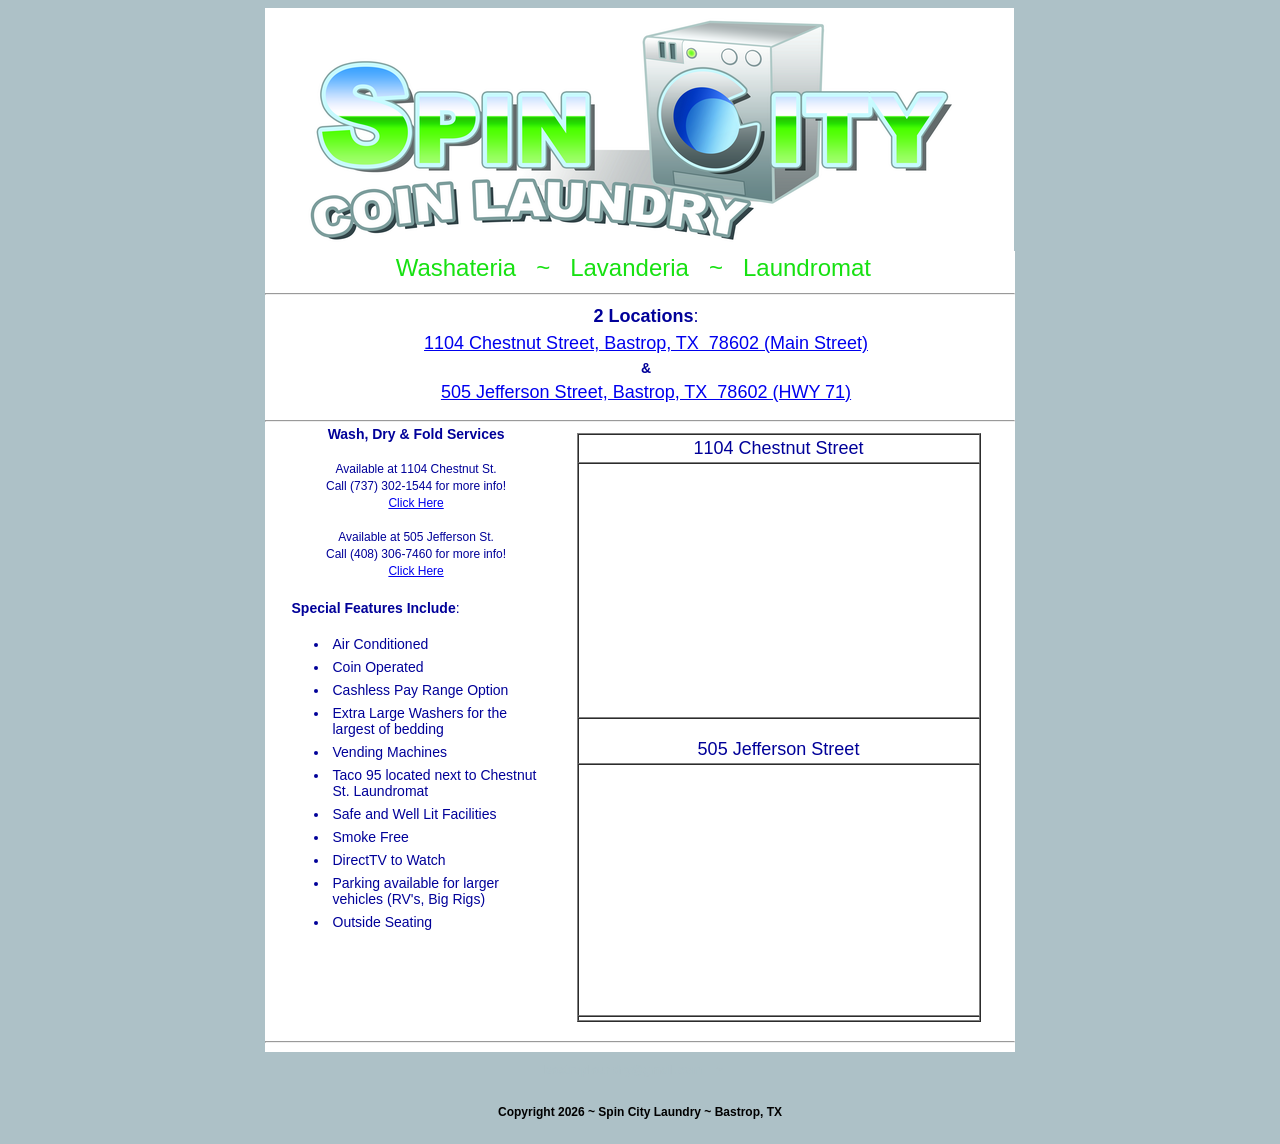
<file: index.html>
<!DOCTYPE html PUBLIC "-//W3C//DTD XHTML 1.0 Transitional//EN" "http://www.w3.org/TR/xhtml1/DTD/xhtml1-transitional.dtd">
<html xmlns="http://www.w3.org/1999/xhtml"><!-- InstanceBegin template="/Templates/template2.dwt" codeOutsideHTMLIsLocked="false" -->
<head>
<meta http-equiv="Content-Type" content="text/html; charset=iso-8859-1" />
<!-- InstanceBeginEditable name="doctitle" -->
<title>Spin City Laundry in Bastrop, TX | Laundromat | Washateria | Lavanderia | Laundrymat  | Texas</title>
 <meta name="description" content="Laundromat in Bastrop,Tx has two locations on Chestnut St. and Jefferson St. Spin City Wash House and Spin City Wash Shed are coin operated facilities with large capacity washers." />
    <meta name="keywords" content="laundromat, laundrymat, bastrop, tx, washateria, Lavanderia, texas, smithville, bastrop state park, city hall, firemans park, spin city, pinball, wash dry and fold, ice machine, wash shed, wash house, pay range" />
    <meta name="copyright" content="Spin City Laundry" />
    <meta name="author" content="Spin City Laundry" />
    <meta name="email" content="bastroplaundry@gmail.com" />
    <meta name="Robots" content="INDEX,FOLLOW" />
    <meta name="Revisit-after" content="1 Day" />
<!-- InstanceEndEditable --><!-- InstanceBeginEditable name="head" -->
<style type="text/css">
<!--
.space1 {
	font-size: 1px;
}
li {
	padding-top: 1px;
	padding-left: 1px;
}
-->
</style><!-- InstanceEndEditable -->
<script type="text/javascript">

  var _gaq = _gaq || [];
  _gaq.push(['_setAccount', 'UA-18500056-1']);
  _gaq.push(['_trackPageview']);

  (function() {
    var ga = document.createElement('script'); ga.type = 'text/javascript'; ga.async = true;
    ga.src = ('https:' == document.location.protocol ? 'https://ssl' : 'http://www') + '.google-analytics.com/ga.js';
    var s = document.getElementsByTagName('script')[0]; s.parentNode.insertBefore(ga, s);
  })();

</script>

<link href="css.css" rel="stylesheet" type="text/css" />
<style type="text/css">
<!--
.style1 {color: #ADC1C7}
-->
</style>
</head>

<body>
<table width="750" border="0" align="center" cellpadding="0" cellspacing="0">
  <tr>
    <td><a href="index.html"><img src="spin-city-logo-750w.png" alt="Bastrop Texas Spin City Laundromat logo" width="749" height="243" border="0" /></a></td>
  </tr>
  <tr>
    <td bgcolor="#FFFFFF"><div align="center" class="blu_14">
      <p class="grn_24">Washateria&nbsp;&nbsp;&nbsp;~&nbsp;&nbsp;&nbsp;Lavanderia&nbsp;&nbsp;&nbsp;~&nbsp;&nbsp;&nbsp;Laundromat&nbsp;&nbsp; </p>
      </div></td>
  </tr>
  <tr>
    <td bgcolor="#FFFFFF"><hr align="center" class="hrgreen" /></td>
  </tr>
  <tr>
    <td bgcolor="#FFFFFF"><table width="750" border="0" cellpadding="0" cellspacing="0">
      
      <tr>
        <td width="12" bgcolor="#FFFFFF">&nbsp;</td>
        <td width="738" bgcolor="#FFFFFF" class="blu_14"><div align="center">
          <table width="649" border="0" cellpadding="0" cellspacing="0">
            <tr>
              <td><div align="center">
                <p class="blu_18"><strong>2 Locations</strong>:</p>
              </div></td>
            </tr>
            <tr>
              <td width="510"><p align="center" class="blu_18"><a href="https://www.google.com/maps/place/1104+Chestnut+St,+Bastrop,+TX+78602/@30.11083,-97.314589,17z/data=!3m1!4b1!4m2!3m1!1s0x86449a5bf744370d:0xc45e9b1316b6f571" target="_blank">1104 Chestnut Street, Bastrop, TX&nbsp; 78602 (Main Street)</a> </p></td>
            </tr>
            <tr>
              <td><p align="center"><strong>&amp;</strong></p></td>
            </tr>
            <tr>
              <td><p align="center" class="blu_18"><a href="https://www.google.com/maps/place/505+Jefferson+St,+Bastrop,+TX+78602/@30.1058967,-97.315977,17z/data=!3m1!4b1!4m2!3m1!1s0x86449a5a7ab79ca1:0x41ade362d022eda3" target="_blank">505 Jefferson Street, Bastrop, TX&nbsp; 78602 (HWY 71)</a> </p></td>
            </tr>
          </table>
          <p class="spacer_5">&nbsp;&nbsp;&nbsp;&nbsp; </p>
        </div></td>
        </tr>
      <tr>
        <td colspan="2" bgcolor="#FFFFFF" class="spacer_1">&nbsp;&nbsp;&nbsp;&nbsp;          <hr class="hrgreen" /></td>
        </tr>
      <tr>
        <td>&nbsp;</td>
        <td><!-- InstanceBeginEditable name="main" -->
          <table border="0" align="center" cellpadding="0" cellspacing="0">
            <tr>
              <td width="265" valign="top"><span class="space1">&nbsp;&nbsp;&nbsp;&nbsp;&nbsp;&nbsp;&nbsp;&nbsp;&nbsp;&nbsp;&nbsp;&nbsp;&nbsp;&nbsp;&nbsp;&nbsp;&nbsp;&nbsp;&nbsp;&nbsp; </span>
                <table border="0" cellspacing="0" cellpadding="0">
                <tr>
                  <td width="258" valign="top"><p align="center" class="blu_14"><strong>Wash, Dry &amp; Fold Services</strong></p>
                    <p align="center" class="blu_12">&nbsp;</p>
                    <p align="center" class="blu_12">Available at 1104 Chestnut St.</p>
                    <p align="center" class="blu_12">Call (737) 302-1544 for more info! </p>
                    <p align="center" class="blu_12"><a href="chestnutwashdryfold.html" target="_blank">Click Here</a> </p>
                    <p align="center" class="blu_12">&nbsp;</p>
                    <p align="center" class="blu_12">Available at 505 Jefferson St.</p>
                    <p align="center" class="blu_12">Call (408) 306-7460 for more info!</p>
                    <p align="center" class="blu_12"><a href="washdryfold.html">Click Here</a> </p>
                    <p class="blu_14">&nbsp;</p>
                    <p class="blu_14"><strong>Special Features Include</strong>:</p>
                    <ul>
                      <li class="blu_14">
                        <p>Air Conditioned</p>
                      </li>
                      <li class="blu_14">
                        <p>Coin Operated</p>
                      </li>
                      <li class="blu_14"><p>Cashless Pay Range Option</p></li>
                      <li class="blu_14">
                        <p>Extra Large Washers for the largest of bedding</p>
                      </li>
                      <li class="blu_14">
                        <p>Vending Machines</p>
                      </li>
                      <li class="blu_14">
                        <p>Taco 95 located next to Chestnut St. Laundromat</p>
                      </li>
                      <li class="blu_14">
                        <p>Safe and Well Lit Facilities</p>
                      </li>
                      <li class="blu_14">
                        <p>Smoke Free</p>
                      </li>
                      <li class="blu_14">
                        <p>DirectTV to Watch </p>
                      </li>
                      <li class="blu_14">
                        <p>Parking available for larger vehicles (RV's, Big Rigs) </p>
                      </li>
                      <li class="blu_14">
                        <p>Outside Seating</p>
                      </li>
                      </ul>
                    </td>
                  <td width="10">&nbsp;</td>
                </tr>
              </table>
                <p class="blu_14">&nbsp;</p>                </td>
              <td width="450" valign="top"><p class="spacer_5">&nbsp;</p>
                <table border="1" align="center" cellpadding="0" cellspacing="0">
                <tr bordercolor="#17E112">
                  <td valign="top"><p align="center" class="blu_18">1104 Chestnut Street</p></td>
                </tr>
                <tr bordercolor="#17E112">
                  <td valign="top"><p align="center" class="spacer_5"> 
                    <div class="mapouter"><div class="gmap_canvas"><div class="mapouter"><div class="gmap_canvas"><iframe width="400" height="250" id="gmap_canvas" src="https://maps.google.com/maps?q=1104%20chestnut%20st%20bastrop%20tx&t=&z=15&ie=UTF8&iwloc=&output=embed" frameborder="0" scrolling="no" marginheight="0" marginwidth="0"></iframe><a href="https://123movies-to.org"></a><br><style>.mapouter{position:relative;text-align:right;height:250px;width:400px;}</style><a href="https://www.embedgooglemap.net"></a><style>.gmap_canvas {overflow:hidden;background:none!important;height:250px;width:400px;}</style></div></div>
<a href="https://123movies-to.org"></a><br>
<a href="https://www.embedgooglemap.net"></a></div>
                    </div></td>
                </tr>
                <tr>
                  <td valign="top"><div align="center">
                    <p class="blu_12">&nbsp;&nbsp;</p>
                    <p class="blu_18">505 Jefferson Street</p>
                    </div></td>
                </tr>
                <tr bordercolor="#17E112">
                  <td valign="top"><div class="mapouter"><div class="gmap_canvas"><iframe width="400" height="250" id="gmap_canvas" src="https://maps.google.com/maps?q=505%20jefferson%20st%20bastrop%20tx&t=&z=15&ie=UTF8&iwloc=&output=embed" frameborder="0" scrolling="no" marginheight="0" marginwidth="0"></iframe><a href="https://123movies-to.org"></a><br><style>.mapouter{position:relative;text-align:right;height:250px;width:400px;}</style><a href="https://www.embedgooglemap.net"></a><style>.gmap_canvas {overflow:hidden;background:none!important;height:250px;width:400px;}</style></div></div></td>
                </tr>
                <tr bordercolor="#17E112">
                  <td valign="top"><p class="space1">
                    </p>
</p>
                    
                    <p align="center"></p></td>
                </tr>
              </table></td>
            </tr>
          </table>
          <p class="spacer_5">&nbsp;</p>
          <!-- InstanceEndEditable --></td>
      </tr>
      
      <tr>
        <td colspan="2"><hr align="center" class="hrgreen" /></td>
        </tr>
      <tr>
        <td colspan="2" class="spacer_1">&nbsp;&nbsp;&nbsp;&nbsp;                                                                       &nbsp; </td>
        </tr>
    </table></td>
  </tr>
</table>
<p align="center" class="spacer_5">&nbsp;&nbsp;&nbsp;&nbsp;&nbsp;&nbsp;&nbsp;&nbsp;&nbsp;&nbsp;&nbsp;&nbsp;&nbsp;&nbsp;&nbsp;&nbsp;&nbsp;&nbsp;&nbsp;&nbsp;&nbsp;&nbsp;&nbsp;&nbsp;&nbsp;&nbsp;&nbsp;&nbsp;&nbsp;&nbsp;&nbsp;&nbsp; </p>
<p align="center" class="copyright style1">bastroplaundry@gmail.com&nbsp;&nbsp;&nbsp;&nbsp;~&nbsp;&nbsp;&nbsp;&nbsp;</p>
<p align="center" class="copyright">&nbsp;</p>
<p align="center" class="spacer_5">&nbsp;&nbsp;&nbsp; </p>
<p align="center" class="copyright">Copyright 2026 ~ Spin City Laundry ~ Bastrop, TX</p>
<p align="center" class="copyright">&nbsp;</p>
</body>
<!-- InstanceEnd --></html>
</file>
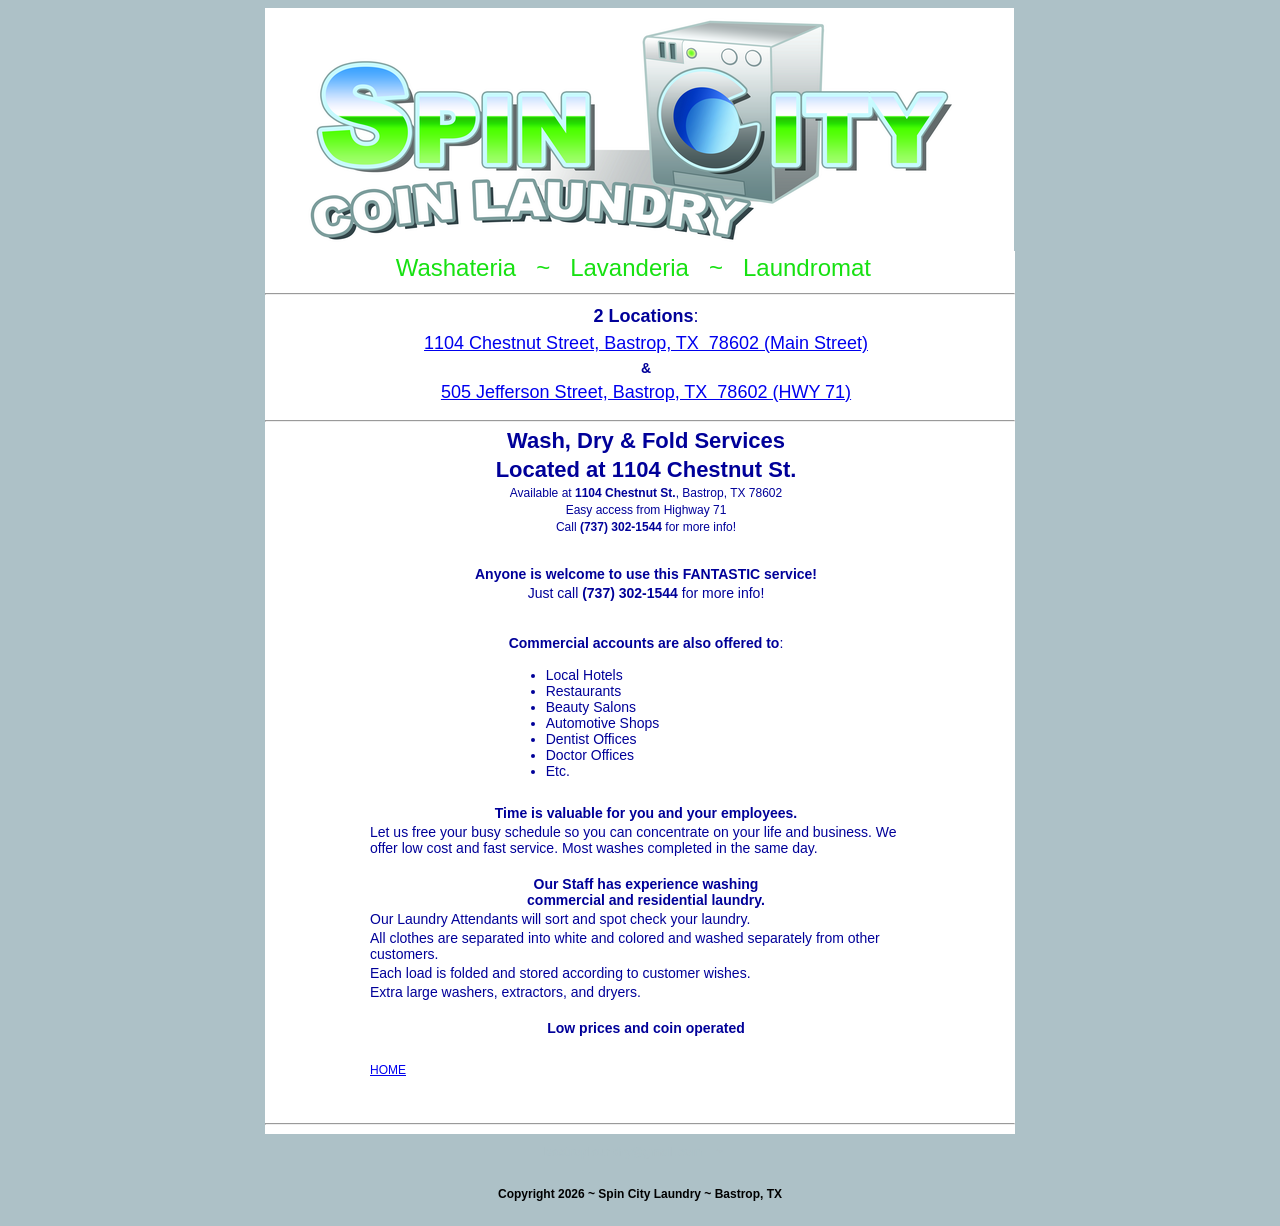
<file: chestnutwashdryfold.html>
<!DOCTYPE html PUBLIC "-//W3C//DTD XHTML 1.0 Transitional//EN" "http://www.w3.org/TR/xhtml1/DTD/xhtml1-transitional.dtd">
<html xmlns="http://www.w3.org/1999/xhtml"><!-- InstanceBegin template="Templates/template2.dwt" codeOutsideHTMLIsLocked="false" -->
<head>
<meta http-equiv="Content-Type" content="text/html; charset=iso-8859-1" />
<!-- InstanceBeginEditable name="doctitle" -->
<title>Spin City Laundry in Bastrop, TX | Wash, Dry and Fold</title>
<meta name="description" content="Laundromat in Bastrop,Tx located at 1104 Chestnut St. is a coin operated facility with large capacity washers and offers a Wash, Dry and Fold service for Commercial and Residential customers." />
    <meta name="keywords" content="laundromat, laundrymat, bastrop, tx, wash dry and fold, commercial services, washateria, Lavanderia, texas, smithville, bastrop state park, spin city, pinball, pay range" />
    <meta name="copyright" content="Spin City Laundry" />
    <meta name="author" content="Spin City Laundry" />
    <meta name="email" content="bastroplaundry@gmail.com" />
    <meta name="Robots" content="INDEX,FOLLOW" />
    <meta name="Revisit-after" content="1 Day" />
<!-- InstanceEndEditable --><!-- InstanceBeginEditable name="head" --><!-- InstanceEndEditable -->
<script type="text/javascript">

  var _gaq = _gaq || [];
  _gaq.push(['_setAccount', 'UA-18500056-1']);
  _gaq.push(['_trackPageview']);

  (function() {
    var ga = document.createElement('script'); ga.type = 'text/javascript'; ga.async = true;
    ga.src = ('https:' == document.location.protocol ? 'https://ssl' : 'http://www') + '.google-analytics.com/ga.js';
    var s = document.getElementsByTagName('script')[0]; s.parentNode.insertBefore(ga, s);
  })();

</script>

<link href="css.css" rel="stylesheet" type="text/css" />
<style type="text/css">
<!--
.style1 {color: #ADC1C7}
-->
</style>
</head>

<body>
<table width="750" border="0" align="center" cellpadding="0" cellspacing="0">
  <tr>
    <td><a href="index.html"><img src="spin-city-logo-750w.png" alt="Bastrop Texas Spin City Laundromat logo" width="749" height="243" border="0" /></a></td>
  </tr>
  <tr>
    <td bgcolor="#FFFFFF"><div align="center" class="blu_14">
      <p class="grn_24">Washateria&nbsp;&nbsp;&nbsp;~&nbsp;&nbsp;&nbsp;Lavanderia&nbsp;&nbsp;&nbsp;~&nbsp;&nbsp;&nbsp;Laundromat&nbsp;&nbsp; </p>
      </div></td>
  </tr>
  <tr>
    <td bgcolor="#FFFFFF"><hr align="center" class="hrgreen" /></td>
  </tr>
  <tr>
    <td bgcolor="#FFFFFF"><table width="750" border="0" cellpadding="0" cellspacing="0">
      
      <tr>
        <td width="12" bgcolor="#FFFFFF">&nbsp;</td>
        <td width="738" bgcolor="#FFFFFF" class="blu_14"><div align="center">
          <table width="649" border="0" cellpadding="0" cellspacing="0">
            <tr>
              <td><div align="center">
                <p class="blu_18"><strong>2 Locations</strong>:</p>
              </div></td>
            </tr>
            <tr>
              <td width="510"><p align="center" class="blu_18"><a href="https://www.google.com/maps/place/1104+Chestnut+St,+Bastrop,+TX+78602/@30.11083,-97.314589,17z/data=!3m1!4b1!4m2!3m1!1s0x86449a5bf744370d:0xc45e9b1316b6f571" target="_blank">1104 Chestnut Street, Bastrop, TX&nbsp; 78602 (Main Street)</a> </p></td>
            </tr>
            <tr>
              <td><p align="center"><strong>&amp;</strong></p></td>
            </tr>
            <tr>
              <td><p align="center" class="blu_18"><a href="https://www.google.com/maps/place/505+Jefferson+St,+Bastrop,+TX+78602/@30.1058967,-97.315977,17z/data=!3m1!4b1!4m2!3m1!1s0x86449a5a7ab79ca1:0x41ade362d022eda3" target="_blank">505 Jefferson Street, Bastrop, TX&nbsp; 78602 (HWY 71)</a> </p></td>
            </tr>
          </table>
          <p class="spacer_5">&nbsp;&nbsp;&nbsp;&nbsp; </p>
        </div></td>
        </tr>
      <tr>
        <td colspan="2" bgcolor="#FFFFFF" class="spacer_1">&nbsp;&nbsp;&nbsp;&nbsp;          <hr class="hrgreen" /></td>
        </tr>
      <tr>
        <td>&nbsp;</td>
        <td><!-- InstanceBeginEditable name="main" -->
          <table width="580" border="0" align="center">
            <tr>
              <td>&nbsp;</td>
              <td><p align="center" class="blu_22"><strong>Wash, Dry &amp; Fold Services</strong></p>
                <p align="center" class="blu_22"><strong>Located at 1104 Chestnut St. </strong></p>
                <p align="center" class="blu_12">Available at <strong>1104 Chestnut St.</strong>, Bastrop, TX 78602 </p>
                <p align="center" class="blu_12">Easy access from Highway 71</p>
                <p align="center" class="blu_12">Call <strong>(737) 302-1544 </strong> for more info!</p></td>
              <td>&nbsp;</td>
            </tr>
            <tr>
              <td>&nbsp;</td>
              <td>&nbsp; </td>
              <td>&nbsp;</td>
            </tr>
            <tr>
              <td>&nbsp;</td>
              <td><p align="center" class="blu_14"><strong>Anyone is welcome to use this FANTASTIC service!</strong></p>
                <p align="center" class="blu_14"> Just call <strong>(737) 302-1544</strong> for more info!</p>
                <p>&nbsp;</p></td>
              <td>&nbsp;</td>
            </tr>
            <tr>
              <td>&nbsp;</td>
              <td><table border="0" align="center">
                <tr>
                  <td><p class="blu_14"><strong>Commercial accounts are also offered to</strong>:</p>
                    <ul>
                      <li class="blu_14">Local Hotels</li>
                      <li class="blu_14">Restaurants</li>
                      <li class="blu_14">Beauty Salons</li>
                      <li class="blu_14">Automotive Shops</li>
                      <li class="blu_14">Dentist Offices </li>
                      <li class="blu_14">Doctor Offices </li>
                      <li class="blu_14">Etc.</li>
                    </ul></td>
                </tr>
              </table></td>
              <td>&nbsp;</td>
            </tr>
            <tr>
              <td>&nbsp;</td>
              <td class="blu_12"><p align="center" class="blu_14"><strong>Time is valuable for you and your employees.  </strong></p>
                <p class="blu_14">Let us free your busy schedule so you can concentrate on your life and business.  We offer low cost and fast service.  Most washes completed in the same day.</p>
                <p>&nbsp;</p>
                <p align="center" class="blu_14"><strong>Our Staff has  experience washing<br />
                  commercial and residential laundry.</strong></p>
                <p class="blu_14">Our Laundry Attendants will sort and spot check your laundry.  </p>
                <p class="blu_14">All clothes are separated into white and colored and washed separately from other customers.</p>
                <p class="blu_14">Each load is folded and stored according to customer wishes.</p>
                <p class="blu_14">Extra large washers, extractors, and dryers.</p>
                <p>&nbsp;</p>
                <p align="center"><span class="blu_14"><strong>Low prices and coin operated</strong></span><br />
                </p></td>
              <td>&nbsp;</td>
            </tr>
            <tr>
              <td>&nbsp;</td>
              <td class="blu_12"><p>&nbsp;</p>
                <p><a href="index.html">HOME</a></p></td>
              <td>&nbsp;</td>
            </tr>
          </table>
          <p align="center" class="blu_22">&nbsp;</p>
          <!-- InstanceEndEditable --></td>
      </tr>
      
      <tr>
        <td colspan="2"><hr align="center" class="hrgreen" /></td>
        </tr>
      <tr>
        <td colspan="2" class="spacer_1">&nbsp;&nbsp;&nbsp;&nbsp;                                                                       &nbsp; </td>
        </tr>
    </table></td>
  </tr>
</table>
<p align="center" class="spacer_5">&nbsp;&nbsp;&nbsp;&nbsp;&nbsp;&nbsp;&nbsp;&nbsp;&nbsp;&nbsp;&nbsp;&nbsp;&nbsp;&nbsp;&nbsp;&nbsp;&nbsp;&nbsp;&nbsp;&nbsp;&nbsp;&nbsp;&nbsp;&nbsp;&nbsp;&nbsp;&nbsp;&nbsp;&nbsp;&nbsp;&nbsp;&nbsp; </p>
<p align="center" class="copyright style1">bastroplaundry@gmail.com&nbsp;&nbsp;&nbsp;&nbsp;~&nbsp;&nbsp;&nbsp;&nbsp;</p>
<p align="center" class="copyright">&nbsp;</p>
<p align="center" class="spacer_5">&nbsp;&nbsp;&nbsp; </p>
<p align="center" class="copyright">Copyright 2026 ~ Spin City Laundry ~ Bastrop, TX</p>
<p align="center" class="copyright">&nbsp;</p>
</body>
<!-- InstanceEnd --></html>
</file>
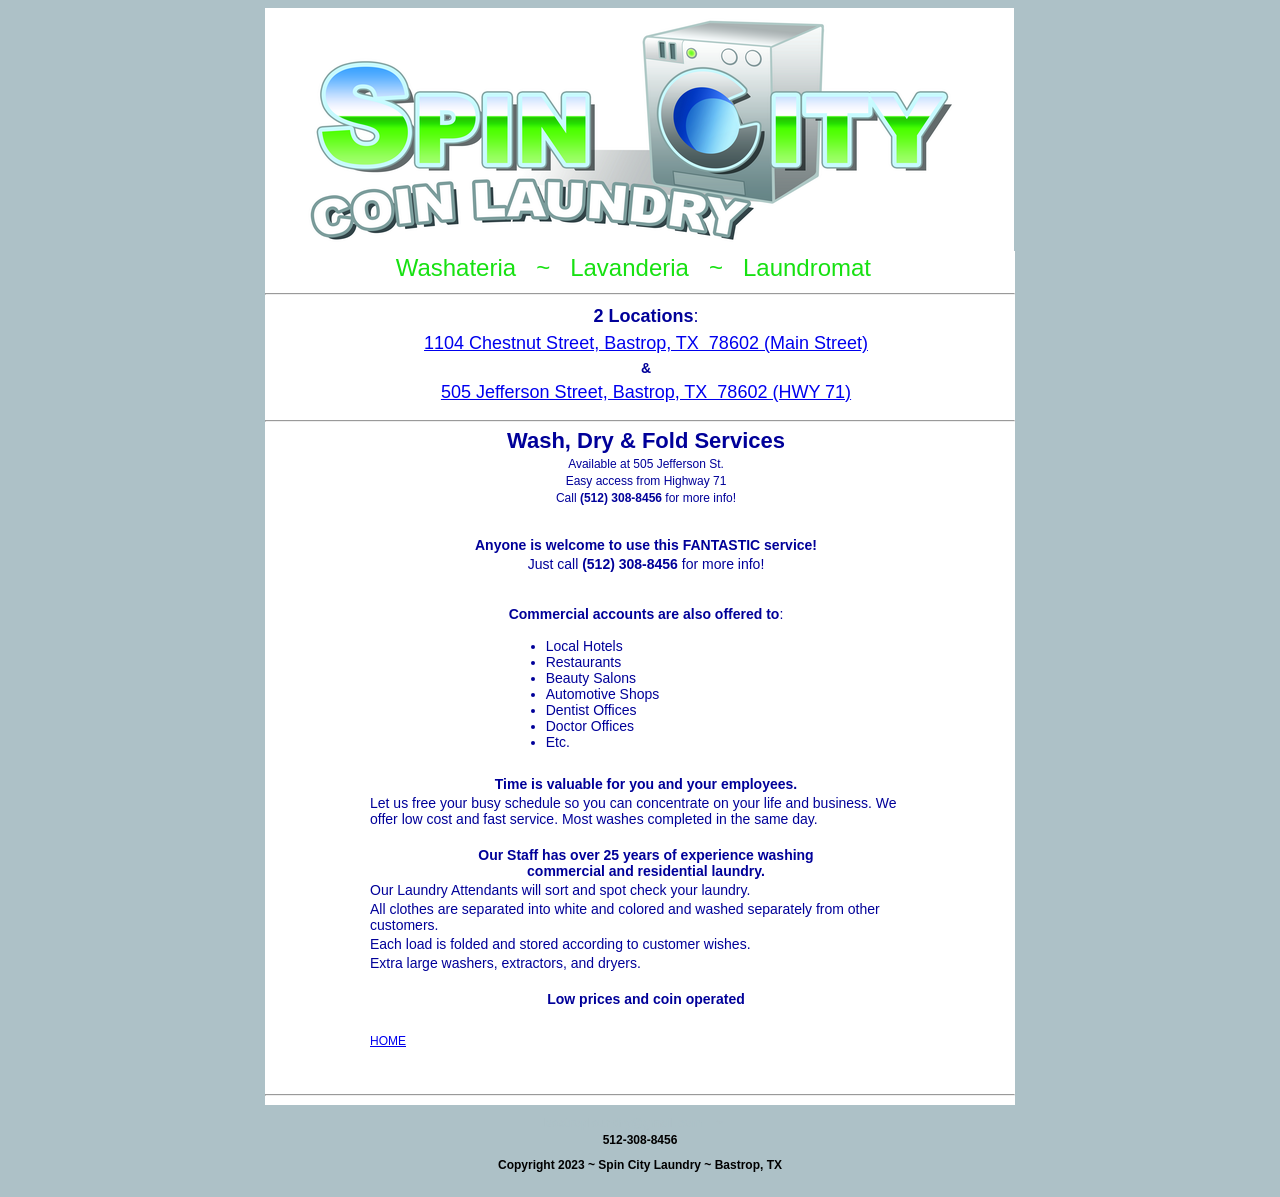
<file: washdryfold.html>
<!DOCTYPE html PUBLIC "-//W3C//DTD XHTML 1.0 Transitional//EN" "http://www.w3.org/TR/xhtml1/DTD/xhtml1-transitional.dtd">
<html xmlns="http://www.w3.org/1999/xhtml"><!-- InstanceBegin template="Templates/template2.dwt" codeOutsideHTMLIsLocked="false" -->
<head>
<meta http-equiv="Content-Type" content="text/html; charset=iso-8859-1" />
<!-- InstanceBeginEditable name="doctitle" -->
<title>Spin City Laundry in Bastrop, TX | Wash, Dry and Fold</title>
<meta name="description" content="Laundromat in Bastrop,Tx located at 505 Jefferson St. is a coin operated facility with large capacity washers and offers a Wash, Dry and Fold service for Commercial and Residential customers." />
    <meta name="keywords" content="laundromat, laundrymat, bastrop, tx, wash dry and fold, commercial services, washateria, Lavanderia, texas, smithville, bastrop state park, spin city, pinball, pay range" />
    <meta name="copyright" content="Spin City Laundry" />
    <meta name="author" content="Spin City Laundry" />
    <meta name="email" content="bastroplaundry@gmail.com" />
    <meta name="Robots" content="INDEX,FOLLOW" />
    <meta name="Revisit-after" content="1 Day" />
<!-- InstanceEndEditable --><!-- InstanceBeginEditable name="head" --><!-- InstanceEndEditable -->
<script type="text/javascript">

  var _gaq = _gaq || [];
  _gaq.push(['_setAccount', 'UA-18500056-1']);
  _gaq.push(['_trackPageview']);

  (function() {
    var ga = document.createElement('script'); ga.type = 'text/javascript'; ga.async = true;
    ga.src = ('https:' == document.location.protocol ? 'https://ssl' : 'http://www') + '.google-analytics.com/ga.js';
    var s = document.getElementsByTagName('script')[0]; s.parentNode.insertBefore(ga, s);
  })();

</script>

<link href="css.css" rel="stylesheet" type="text/css" />
<style type="text/css">
<!--
.style1 {color: #ADC1C7}
-->
</style>
</head>

<body>
<table width="750" border="0" align="center" cellpadding="0" cellspacing="0">
  <tr>
    <td><a href="index.html"><img src="spin-city-logo-750w.png" alt="Bastrop Texas Spin City Laundromat logo" width="749" height="243" border="0" /></a></td>
  </tr>
  <tr>
    <td bgcolor="#FFFFFF"><div align="center" class="blu_14">
      <p class="grn_24">Washateria&nbsp;&nbsp;&nbsp;~&nbsp;&nbsp;&nbsp;Lavanderia&nbsp;&nbsp;&nbsp;~&nbsp;&nbsp;&nbsp;Laundromat&nbsp;&nbsp; </p>
      </div></td>
  </tr>
  <tr>
    <td bgcolor="#FFFFFF"><hr align="center" class="hrgreen" /></td>
  </tr>
  <tr>
    <td bgcolor="#FFFFFF"><table width="750" border="0" cellpadding="0" cellspacing="0">
      
      <tr>
        <td width="12" bgcolor="#FFFFFF">&nbsp;</td>
        <td width="738" bgcolor="#FFFFFF" class="blu_14"><div align="center">
          <table width="649" border="0" cellpadding="0" cellspacing="0">
            <tr>
              <td><div align="center">
                <p class="blu_18"><strong>2 Locations</strong>:</p>
              </div></td>
            </tr>
            <tr>
              <td width="510"><p align="center" class="blu_18"><a href="https://www.google.com/maps/place/1104+Chestnut+St,+Bastrop,+TX+78602/@30.11083,-97.314589,17z/data=!3m1!4b1!4m2!3m1!1s0x86449a5bf744370d:0xc45e9b1316b6f571" target="_blank">1104 Chestnut Street, Bastrop, TX&nbsp; 78602 (Main Street)</a> </p></td>
            </tr>
            <tr>
              <td><p align="center"><strong>&amp;</strong></p></td>
            </tr>
            <tr>
              <td><p align="center" class="blu_18"><a href="https://www.google.com/maps/place/505+Jefferson+St,+Bastrop,+TX+78602/@30.1058967,-97.315977,17z/data=!3m1!4b1!4m2!3m1!1s0x86449a5a7ab79ca1:0x41ade362d022eda3" target="_blank">505 Jefferson Street, Bastrop, TX&nbsp; 78602 (HWY 71)</a> </p></td>
            </tr>
          </table>
          <p class="spacer_5">&nbsp;&nbsp;&nbsp;&nbsp; </p>
        </div></td>
        </tr>
      <tr>
        <td colspan="2" bgcolor="#FFFFFF" class="spacer_1">&nbsp;&nbsp;&nbsp;&nbsp;          <hr class="hrgreen" /></td>
        </tr>
      <tr>
        <td>&nbsp;</td>
        <td><!-- InstanceBeginEditable name="main" -->
          <table width="580" border="0" align="center">
            <tr>
              <td>&nbsp;</td>
              <td><p align="center" class="blu_22"><strong>Wash, Dry &amp; Fold Services </strong></p>
                <p align="center" class="blu_12">Available at 505 Jefferson St.</p>
                <p align="center" class="blu_12">Easy access from Highway 71</p>
                <p align="center" class="blu_12">Call <strong>(512) 308-8456</strong> for more info!</p></td>
              <td>&nbsp;</td>
            </tr>
            <tr>
              <td>&nbsp;</td>
              <td>&nbsp; </td>
              <td>&nbsp;</td>
            </tr>
            <tr>
              <td>&nbsp;</td>
              <td><p align="center" class="blu_14"><strong>Anyone is welcome to use this FANTASTIC service!</strong></p>
                <p align="center" class="blu_14"> Just call <strong>(512) 308-8456</strong> for more info!</p>
                <p>&nbsp;</p></td>
              <td>&nbsp;</td>
            </tr>
            <tr>
              <td>&nbsp;</td>
              <td><table border="0" align="center">
                <tr>
                  <td><p class="blu_14"><strong>Commercial accounts are also offered to</strong>:</p>
                    <ul>
                      <li class="blu_14">Local Hotels</li>
                      <li class="blu_14">Restaurants</li>
                      <li class="blu_14">Beauty Salons</li>
                      <li class="blu_14">Automotive Shops</li>
                      <li class="blu_14">Dentist Offices </li>
                      <li class="blu_14">Doctor Offices </li>
                      <li class="blu_14">Etc.</li>
                    </ul></td>
                </tr>
              </table></td>
              <td>&nbsp;</td>
            </tr>
            <tr>
              <td>&nbsp;</td>
              <td class="blu_12"><p align="center" class="blu_14"><strong>Time is valuable for you and your employees.  </strong></p>
                <p class="blu_14">Let us free your busy schedule so you can concentrate on your life and business.  We offer low cost and fast service.  Most washes completed in the same day.</p>
                <p>&nbsp;</p>
                <p align="center" class="blu_14"><strong>Our Staff has over 25 years of experience washing<br />
                  commercial and residential laundry.</strong></p>
                <p class="blu_14">Our Laundry Attendants will sort and spot check your laundry.  </p>
                <p class="blu_14">All clothes are separated into white and colored and washed separately from other customers.</p>
                <p class="blu_14">Each load is folded and stored according to customer wishes.</p>
                <p class="blu_14">Extra large washers, extractors, and dryers.</p>
                <p>&nbsp;</p>
                <p align="center"><span class="blu_14"><strong>Low prices and coin operated</strong></span><br />
                </p></td>
              <td>&nbsp;</td>
            </tr>
            <tr>
              <td>&nbsp;</td>
              <td class="blu_12"><p>&nbsp;</p>
                <p><a href="index.html">HOME</a></p></td>
              <td>&nbsp;</td>
            </tr>
          </table>
          <p align="center" class="blu_22">&nbsp;</p>
          <!-- InstanceEndEditable --></td>
      </tr>
      
      <tr>
        <td colspan="2"><hr align="center" class="hrgreen" /></td>
        </tr>
      <tr>
        <td colspan="2" class="spacer_1">&nbsp;&nbsp;&nbsp;&nbsp;                                                                       &nbsp; </td>
        </tr>
    </table></td>
  </tr>
</table>
<p align="center" class="spacer_5">&nbsp;&nbsp;&nbsp;&nbsp;&nbsp;&nbsp;&nbsp;&nbsp;&nbsp;&nbsp;&nbsp;&nbsp;&nbsp;&nbsp;&nbsp;&nbsp;&nbsp;&nbsp;&nbsp;&nbsp;&nbsp;&nbsp;&nbsp;&nbsp;&nbsp;&nbsp;&nbsp;&nbsp;&nbsp;&nbsp;&nbsp;&nbsp; </p>
<p align="center" class="copyright style1">bastroplaundry@gmail.com&nbsp;&nbsp;&nbsp;&nbsp;~&nbsp;&nbsp;&nbsp;&nbsp;</p>
<p align="center" class="copyright">512-308-8456</p>
<p align="center" class="spacer_5">&nbsp;&nbsp;&nbsp; </p>
<p align="center" class="copyright">Copyright 2023 ~ Spin City Laundry ~ Bastrop, TX</p>
<p align="center" class="copyright">&nbsp;</p>
</body>
<!-- InstanceEnd --></html>
</file>
<file: css.css>
body {
	background-color: #ADC1C7;
}
.hrgreen {
	color: #17E112;
}
.blu_14 {
	font-family: Verdana, Arial, Helvetica, sans-serif;
	font-size: 14px;
	color: #000099;
}
p {
	margin: 3px;
}
.blu_18 {
	font-family: Verdana, Arial, Helvetica, sans-serif;
	font-size: 18px;
	color: #000099;
}
.spacer_5 {
	font-size: 5px;
}
.grn_18 {
	font-size: 18px;
	color: #17E112;
}
.grn_24 {
	font-size: 24px;
	color: #17E112;
}
.spacer_1 {
	font-size: 1px;
}
.copyright {
	font-family: Verdana, Arial, Helvetica, sans-serif;
	font-size: 12px;
	color: #000000;
	font-weight: bold;
}

.blu_12 {
	font-family: Verdana, Arial, Helvetica, sans-serif;
	font-size: 12px;
	color: #000099;
}.blu_22 {

	font-family: Verdana, Arial, Helvetica, sans-serif;
	font-size: 22px;
	color: #000099;
}
</file>
